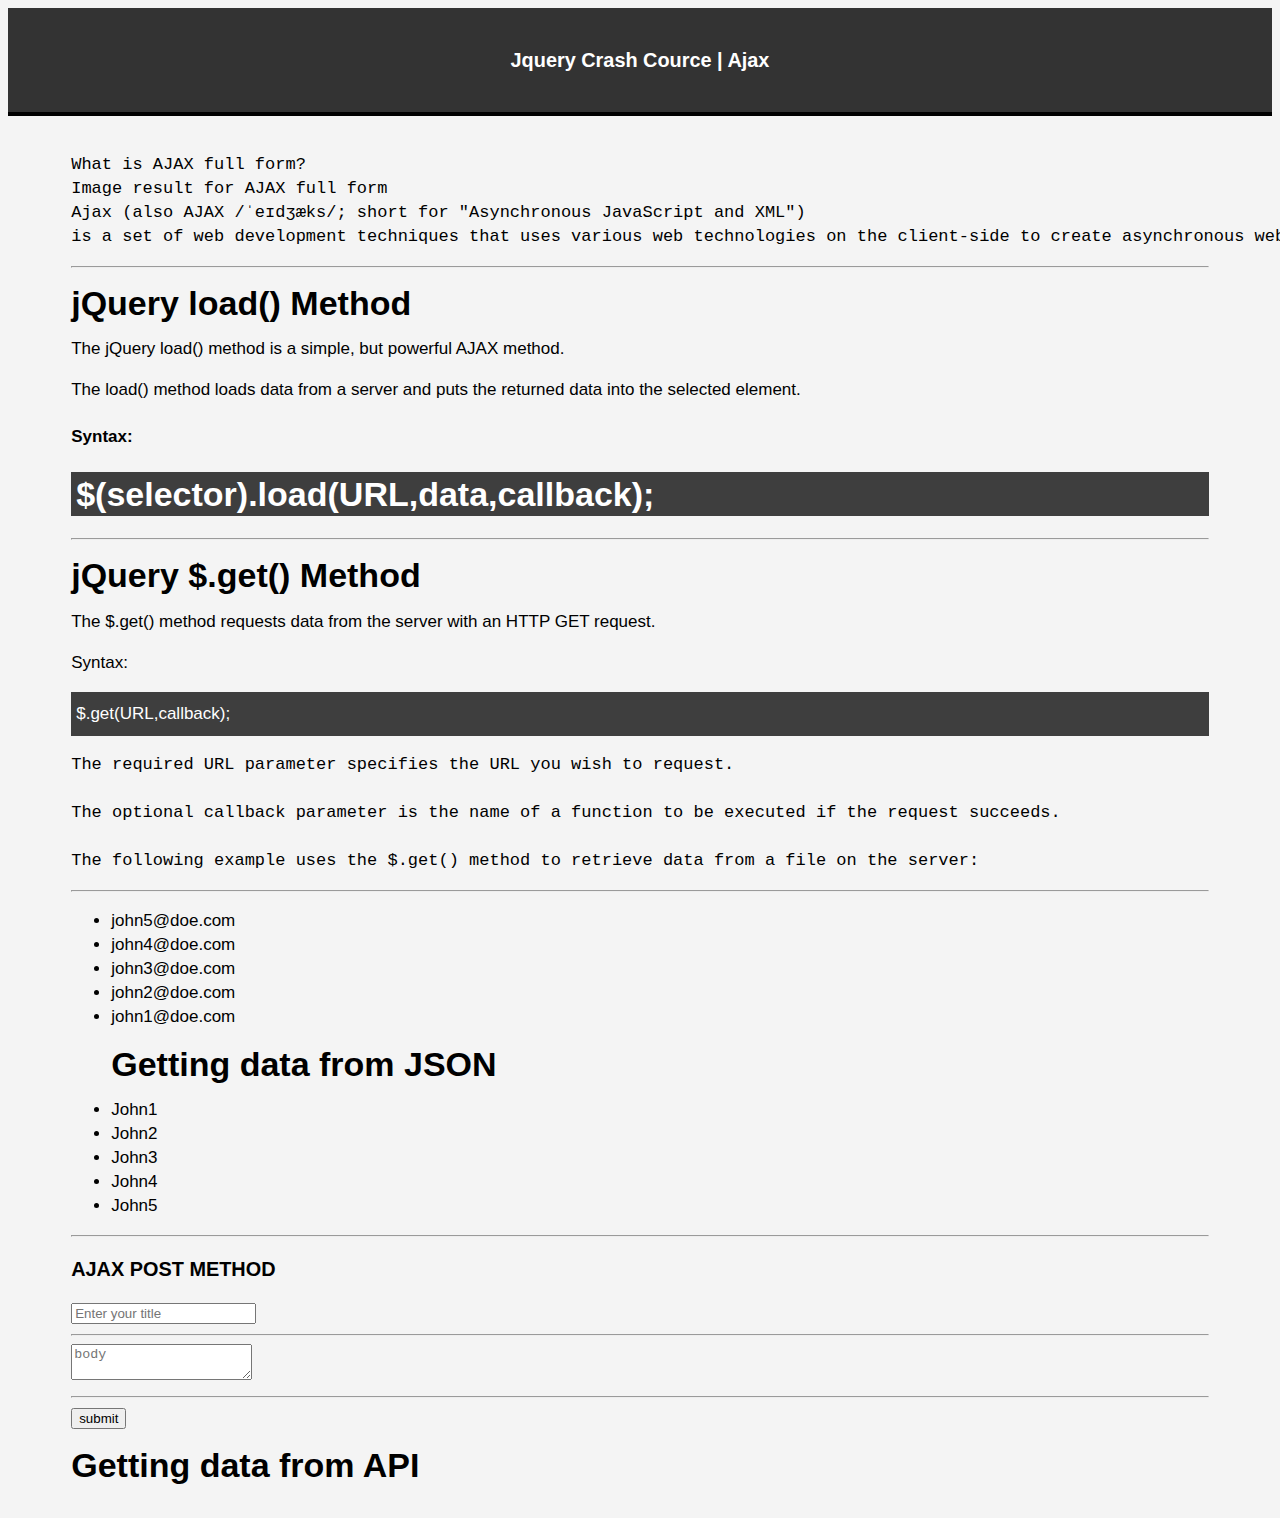
<file: index.html>
<!DOCTYPE html>
<html>
<head>
	<title>Jquery Set Up</title>
	<link rel="stylesheet" type="text/css" href="/css/style.css">
	
	
</head>
<body>
	<header>
		<h3>Jquery Crash Cource | Ajax </h3>
	</header>
	<div id="container">
		<pre>What is AJAX full form?
Image result for AJAX full form
Ajax (also AJAX /ˈeɪdʒæks/; short for "Asynchronous JavaScript and XML") <br>is a set of web development techniques that uses various web technologies on the client-side to create asynchronous web applications</pre>
<hr>
			<div id="result">

			</div>
			<hr>
			<div id="getresult">
				
			</div>
			<hr>
			<ul id="jsondata">
				<h1>Getting data from JSON</h1>
			</ul>
			<hr>
			<h3>AJAX POST METHOD</h3>
			<form id="postdata" action="https://jsonplaceholder.typicode.com/posts">
				<input type="text" name="title" id="title" placeholder="Enter your title"><br><hr>
				<textarea placeholder="body" id="body"></textarea><br><hr>
				<input type="submit" name="submit" value="submit">
			</form>

			<div id="APIresult">
				<h1>Getting data from API</h1>
			</div>

	</div>

	<script type="text/javascript" src="/js/jquery-3.6.0.js"></script>
	<script type="text/javascript" src="/js/main.js"></script>
</body>
</html>
</file>
<file: css/style.css>
body{
	font-size:17px;
	font-family:arial;
	background: #f4f4f4;
	line-height:1.5rem;
}

header{
	background:#333;
	color:white;
	padding:20px;
	text-align:center; 
	border-bottom:4px #000 solid;
	margin-bottom: 10px;
}

#container{
	width:90%;
	margin:auto;
	padding:10px; 
}
</file>
